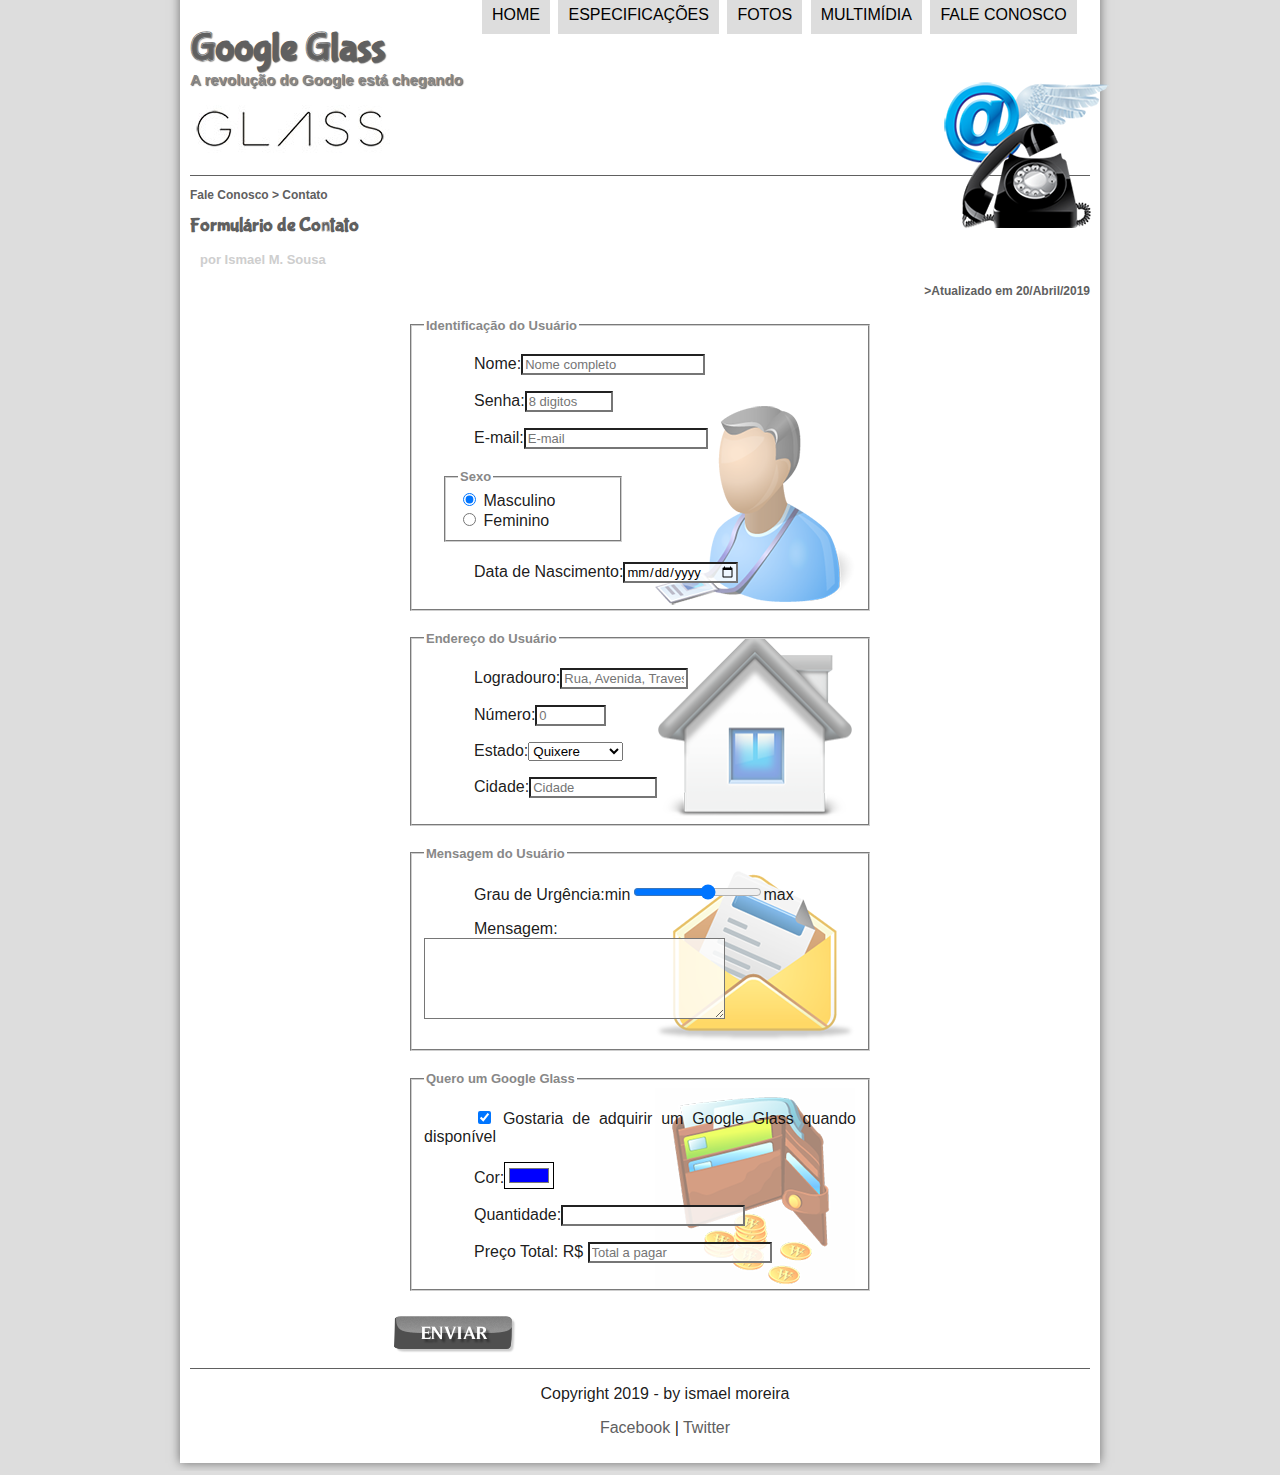
<file: projeto-glass-html5/fale-conosco.html>
<!--<h1> simbolos especiais</h1>
		<p>
			&lt; 
			&gt; 
			&le; 
			&ge;
		
			<br/>
			&euro;
		</p>
	-->
<!DOCTYPE html>
<html lang="pt-br">
<head>
	<meta charset="UTF-8"/>
	<title> Tudo sobre google glass</title>
	<link rel="stylesheet" type="text/css" href ="_css/estilo.css"/>	
	<link rel="stylesheet" type="text/css" href ="_css/form.css"/>	
</head>

<script src = "_javascript/funcoes.js"></script>

<script>
	function calc_total(){
		var qtd = parseInt(document.getElementById('cQtd').value);
		tot = qtd * 1500;
		document.getElementById('cTot').value = tot;
	}
</script>

<body>
<div id="interface">
	<header id="cabecalho">
	<hgroup><!--agrupa titulos-->
	<h1>Google Glass</h1>
	<h2>A revolução do Google está chegando<h2>
	</hgroup>
	
	<!--src = souce = origem-->
	<img id="icone" src="_imagens/contato.png"/>
	<nav id="menu">
	<!--ol = oderned list e li= list items-->
	<h1>Menu Principal</h1>
	<ul type="disc">
		<li onmouseover= "mudaFoto('_imagens/home.png')" onmouseout= "mudaFoto('_imagens/contato.png')"><a href="index.html">Home</a></li>
		<li onmouseover= "mudaFoto('_imagens/especificacoes.png')" onmouseout= "mudaFoto('_imagens/contato.png')"><a href="specs.html">Especificações</a></li>
		<li onmouseover= "mudaFoto('_imagens/fotos.png')" onmouseout= "mudaFoto('_imagens/contato.png')"><a href="fotos.html">Fotos</a></li>
		<li onmouseover= "mudaFoto('_imagens/multimidia.png')" onmouseout= "mudaFoto('_imagens/contato.png')"><a href="multimidia.html">Multimídia</a></li>
		<li onmouseover= "mudaFoto('_imagens/contato.png')" onmouseout= "mudaFoto('_imagens/contato.png')"><a href="fale-conosco.html">Fale conosco</a></li>
	</ul>
	</nav>
	</header>


	<!--Para quebrar a linha usa <br/> = break row-->
	<!--Para da espaço usa &nbsp; -->
<article id="noticia-principal">
	<header id="cabecalho-artigo">

		<hgroup>
			<h3>Fale Conosco > Contato</h3>
			<h1>Formulário de Contato</h1>
			<h2>por Ismael M. Sousa</h2>
			<h3 class="direita">>Atualizado em 20/Abril/2019</h3>
		</hgroup>
	</header>
</article>


<form method="post" id="fContato" action="mailto:ismaelsousa1998@outlook.com" oninput="calc_total();">
	<fieldset id="usuario">
		<legend>Identificação do Usuário</legend>
			<P><label for="cNome">Nome:</label><input type="text" name="tNome" id="cNome" size="20" maxlength="30" placeholder="Nome completo"/></P>
			<P>Senha:<input type="password" name="tSenha" id="cSenha" size="8" maxlength="8" placeholder="8 digitos"/></P>
			<P>E-mail:<input type="email" name="tMail" id="cMail" size="20" maxlength="40" placeholder="E-mail"/></P>
			<fieldset id="sexo">
				<legend>Sexo</legend>
				<input type="radio" name="tSexo" id="cMasc" checked > <label for="cMasc" >Masculino</label><br>
				<input type="radio" name="tSexo" id="cFem"> <label for="sFem">Feminino</label>
			</fieldset>
			<P>Data de Nascimento:<input type="date" name="tNasc" id="cNasc"></P>
	</fieldset>
	
	<fieldset id="endereco">
		<legend >Endereço do Usuário</legend>
		<P>Logradouro:<input type="text" name="tRua" id="cRua" size="13" maxlength="80" placeholder="Rua, Avenida, Travessa"/></P>
		<P>Número:<input type="number" name="tNum" id="cNum" size="20" min="0" max="9999" placeholder="0"/></P>
		<P>Estado:<select name="tEst" id="cEst">
			<optgroup label="Regiao nordeste">
				<option value="RJ">Quixere</option>
				<option>Russas</option>
				<option>Limoeiro</option>
			</optgroup>
			
			<optgroup label="Regiao sul">
				<option value="RJ">sao paulo</option>				
			</optgroup>
			
		</select></P>
		<P>Cidade:<input type="text" name="tCid" id="cCid" size="13" maxlength="30" placeholder="Cidade" list="cidades"/></P>
		<datalist id="cidades">
		
			<option>Quixere</option>
		</datalist>
	</fieldset>
	
	<fieldset id="mensagem">
		<legend >Mensagem do Usuário</legend>
		<P>Grau de Urgência:min<input type="range" name="tUrg" id="cUrg" min="0" max="10" step="2">max</P>
		<P>Mensagem:<textarea name="tMsg" id="cMsg" cols="35" rows="5"></textarea></P>
	</fieldset>
	
	<fieldset id="pedido">
		<legend >Quero um Google Glass</legend>
		<p><input type="checkbox" name="tPed" id="cPed" checked/> Gostaria de adquirir um Google Glass quando disponível</p>
		
		<P>Cor:<input type="color" name="tCor" id="cCor" value="#0000FF"></P>
		<P>Quantidade:<input type="number" name="tQtd" id="cQtd"  /></P>
		<P>Preço Total: R$ <input type="number" name="tTot" id="cTot" placeholder="Total a pagar" readonly /></P>
	</fieldset>

	<input type="image" name="tEnviar" src="_imagens/botao-enviar.png"/>
	
</form>
<footer id= "rodape">
		<p>Copyright 2019 - by ismael moreira</p>
		<p> <a href="http:fabook.com" target = blank>Facebook</a> | <a href="http:twitter.com" target = blank>Twitter</a></p>
	</footer>
</div>
</body>
</html>
</file>
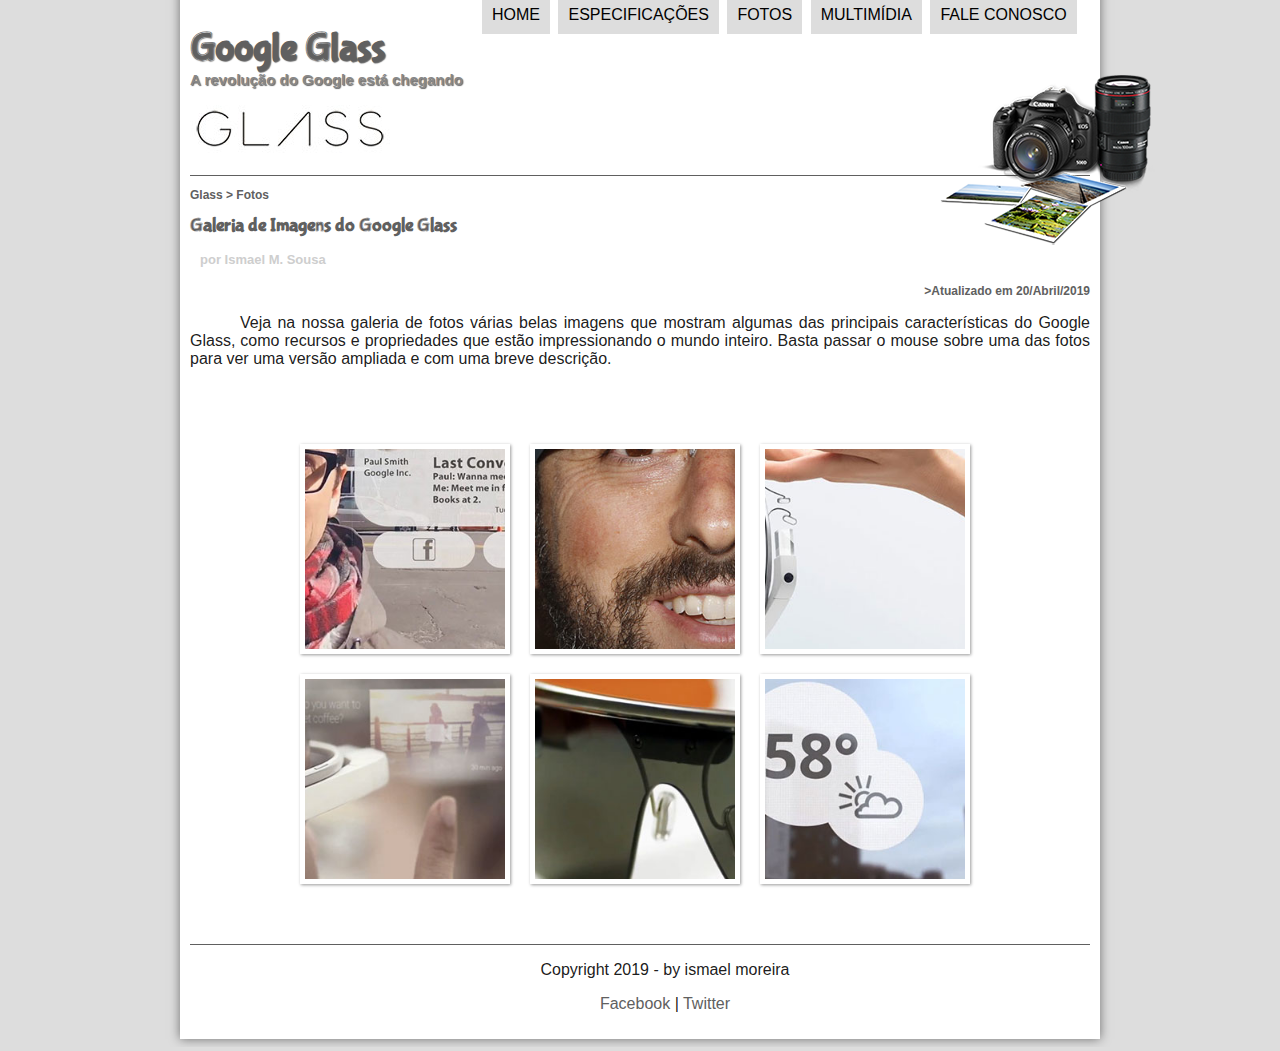
<file: projeto-glass-html5/fotos.html>
<!--<h1> simbolos especiais</h1>
		<p>
			&lt; 
			&gt; 
			&le; 
			&ge;
		
			<br/>
			&euro;
		</p>
	-->
<!DOCTYPE html>
<html lang="pt-br">
<head>
	<meta charset="UTF-8"/>
	<title> Tudo sobre google glass</title>
	<link rel="stylesheet" type="text/css" href ="_css/estilo.css"/>	
	<link rel="stylesheet" type="text/css" href ="_css/fotos.css"/>	
</head>

<script src = "_javascript/funcoes.js">
	
</script>


<body>
<div id="interface">
	<header id="cabecalho">
	<hgroup><!--agrupa titulos-->
	<h1>Google Glass</h1>
	<h2>A revolução do Google está chegando<h2>
	</hgroup>
	
	<!--src = souce = origem-->
	<img id="icone" src="_imagens/fotos.png"/>
	<nav id="menu">
	<!--ol = oderned list e li= list items-->
	<h1>Menu Principal</h1>
	<ul type="disc">
		<li onmouseover= "mudaFoto('_imagens/home.png')" onmouseout= "mudaFoto('_imagens/fotos.png')"><a href="index.html">Home</a></li>
		<li onmouseover= "mudaFoto('_imagens/especificacoes.png')" onmouseout= "mudaFoto('_imagens/fotos.png')"><a href="specs.html">Especificações</a></li>
		<li onmouseover= "mudaFoto('_imagens/fotos.png')" onmouseout= "mudaFoto('_imagens/fotos.png')"><a href="fotos.html">Fotos</a></li>
		<li onmouseover= "mudaFoto('_imagens/multimidia.png')" onmouseout= "mudaFoto('_imagens/fotos.png')"><a href="multimidia.html">Multimídia</a></li>
		<li onmouseover= "mudaFoto('_imagens/contato.png')" onmouseout= "mudaFoto('_imagens/fotos.png')"><a href="fale-conosco.html">Fale conosco</a></li>
	</ul>
	</nav>
	</header>


<section id="corpo-full">
	<article id="noticia-principal">
		<header id="cabecalho-artigo">

			<hgroup>
				<h3>Glass > Fotos</h3>
				<h1>Galeria de Imagens do Google Glass</h1>
				<h2>por Ismael M. Sousa</h2>
				<h3 class="direita">>Atualizado em 20/Abril/2019</h3>
			</hgroup>
		</header>
		
		
	</article>
</section>	

	<p>
		Veja na nossa galeria de fotos várias belas imagens que mostram algumas das principais características do Google Glass, como recursos e propriedades que estão impressionando o mundo inteiro. Basta passar o mouse sobre uma das fotos para ver uma versão ampliada e com uma breve descrição.
	</p>
	<ul id="album-fotos">
		<li id="foto01"><span> Agenda e lembretes</span></li>
		<li id="foto02"><span> Sergey Brin usando o Glass</span></li>
		<li id="foto03"><span> Leve e compacto</span></li>
		<li id="foto04"><span> Sensação de uma tela de 50"</span></li>
		<li id="foto05"><span> Vários tipos de lente</span></li>
		<li id="foto06"><span> Informações importantes</span></li>
	</ul>
<footer id= "rodape">
		<p>Copyright 2019 - by ismael moreira</p>
		<p> <a href="http:fabook.com" target = blank>Facebook</a> | <a href="http:twitter.com" target = blank>Twitter</a></p>
	</footer>
</div>
</body>
</html>
</file>
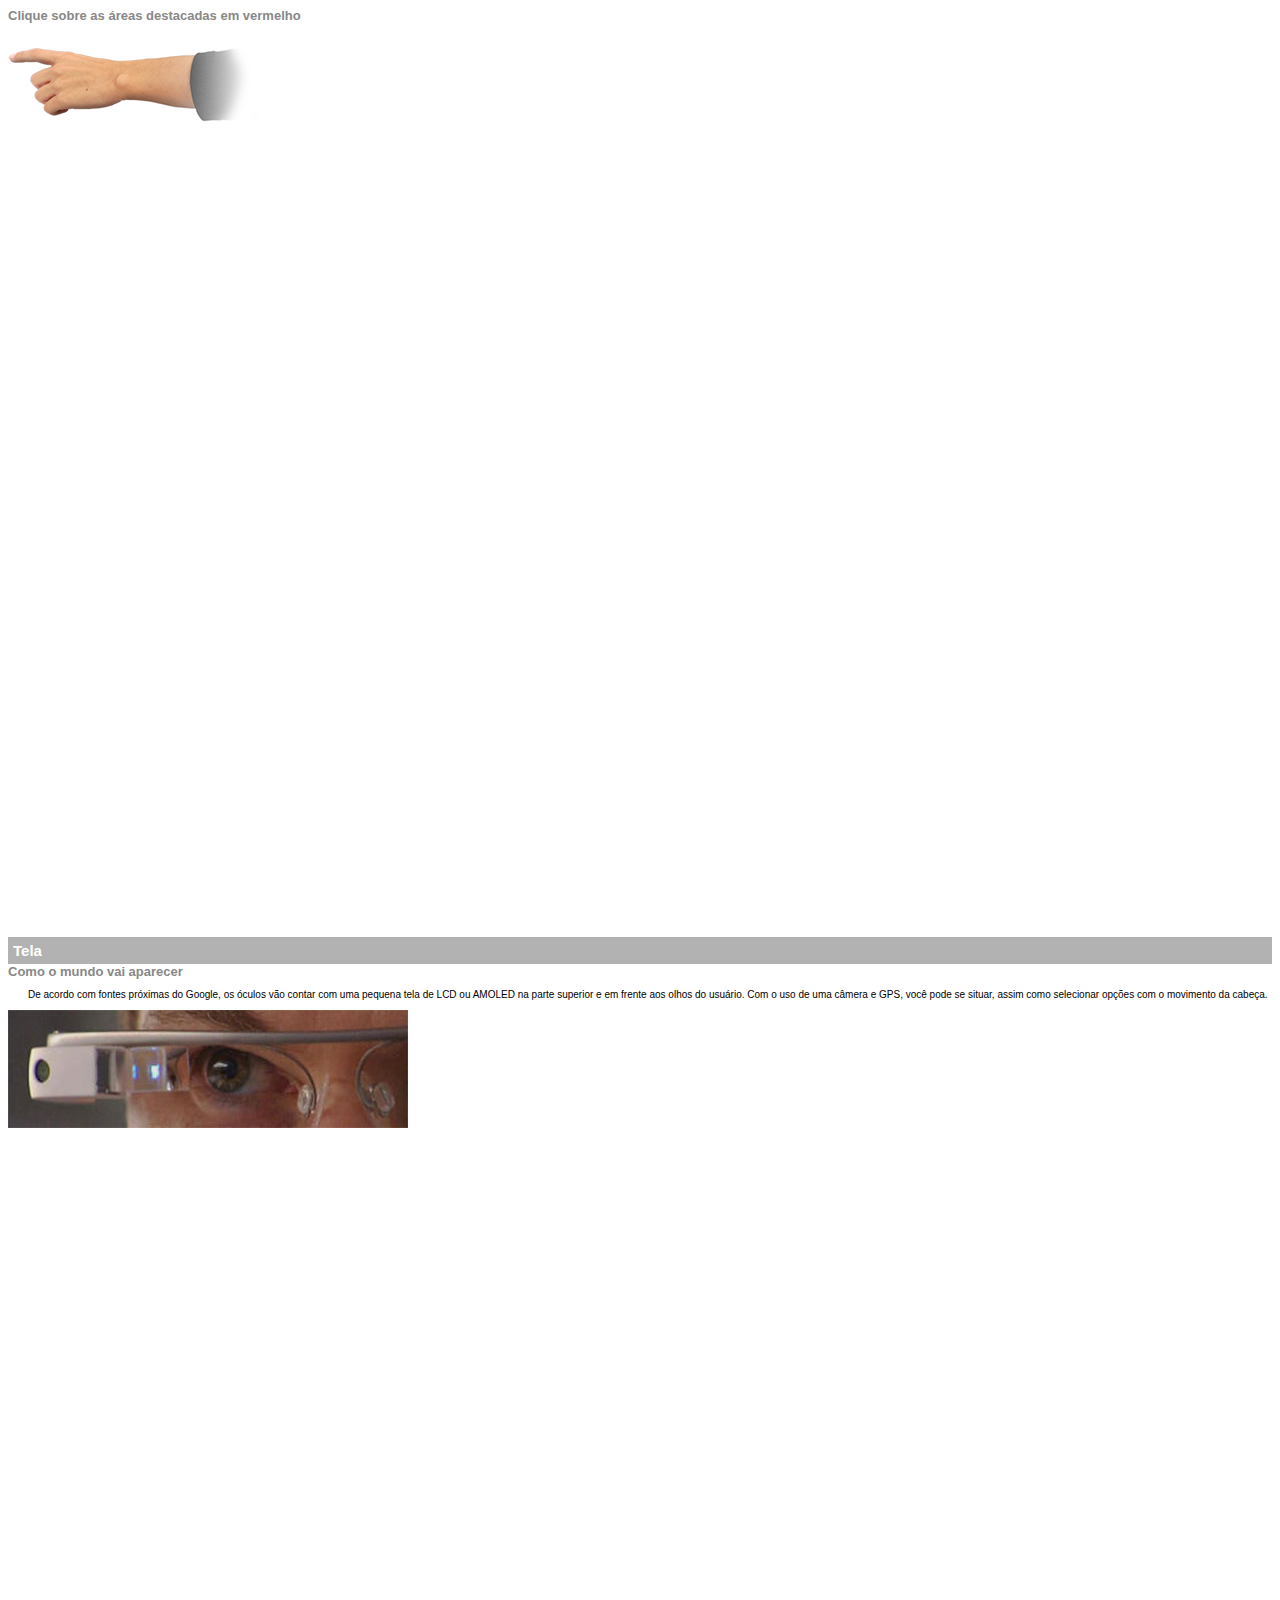
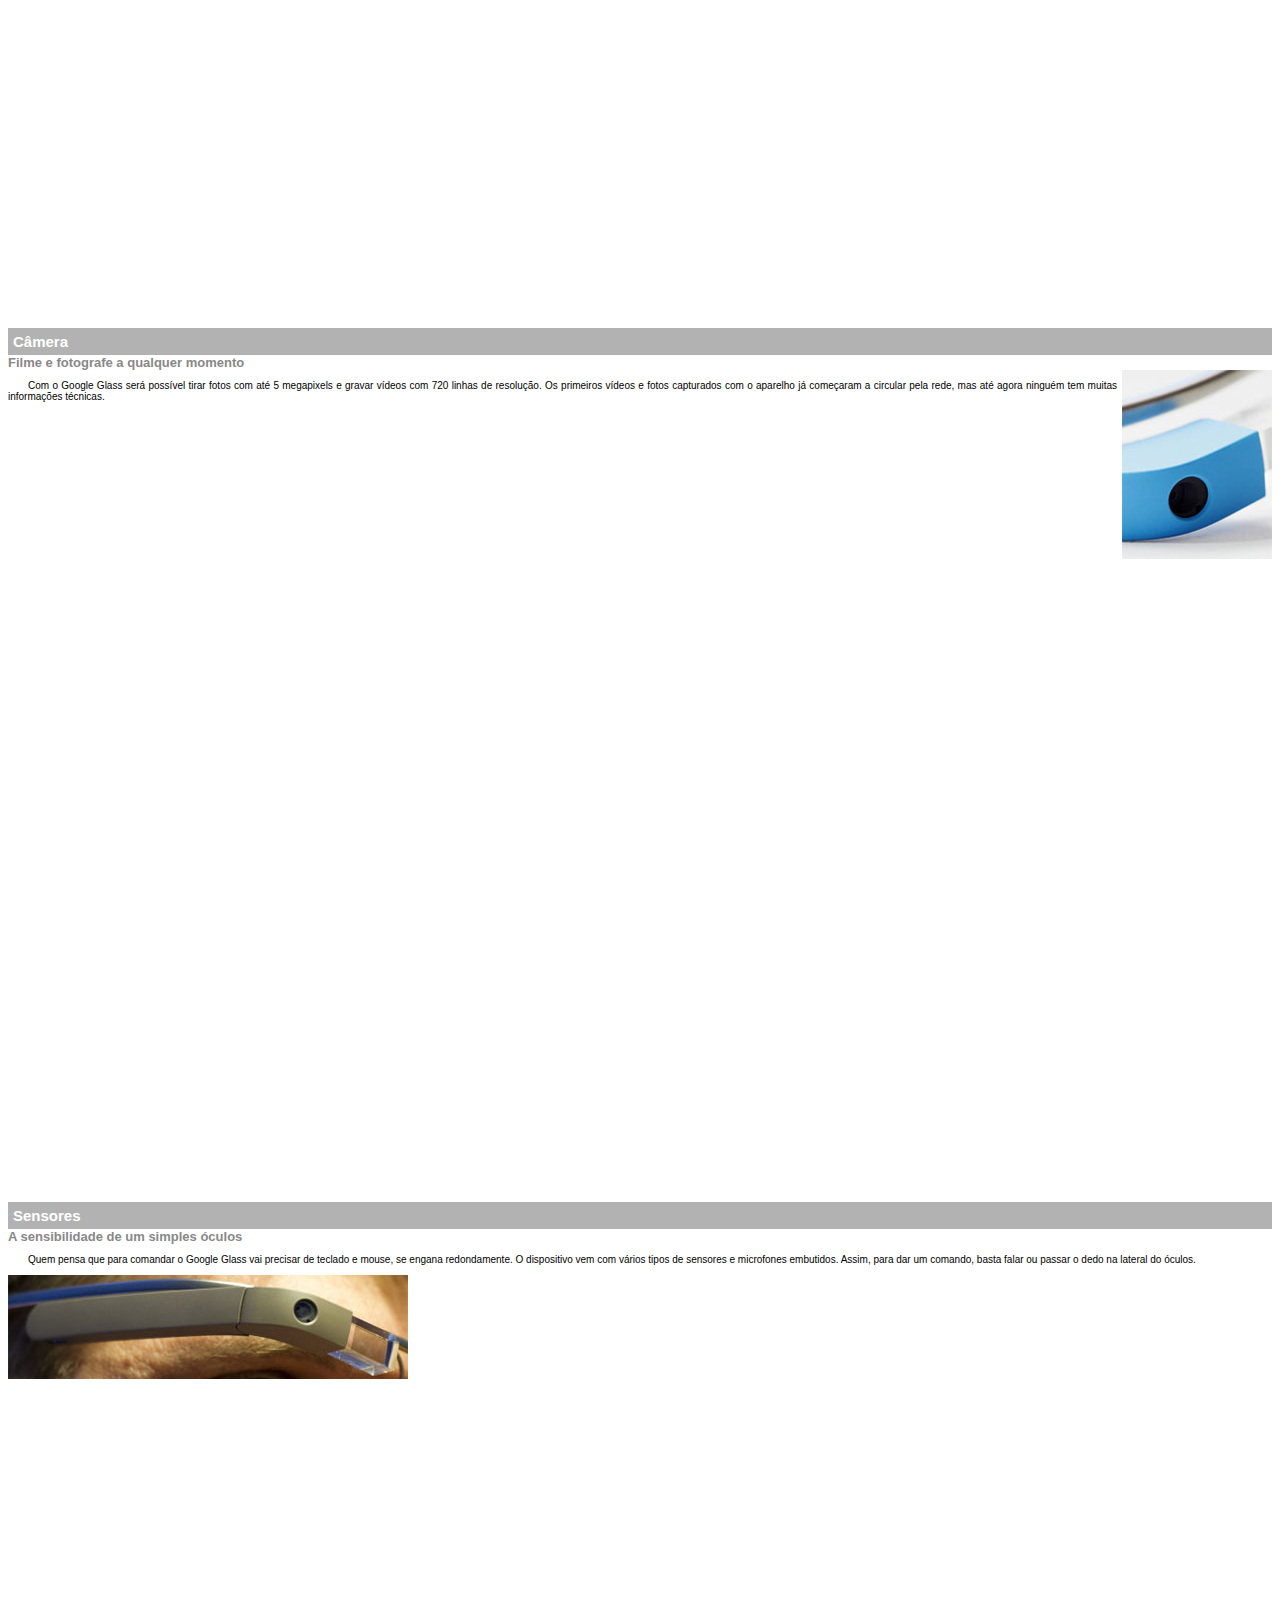
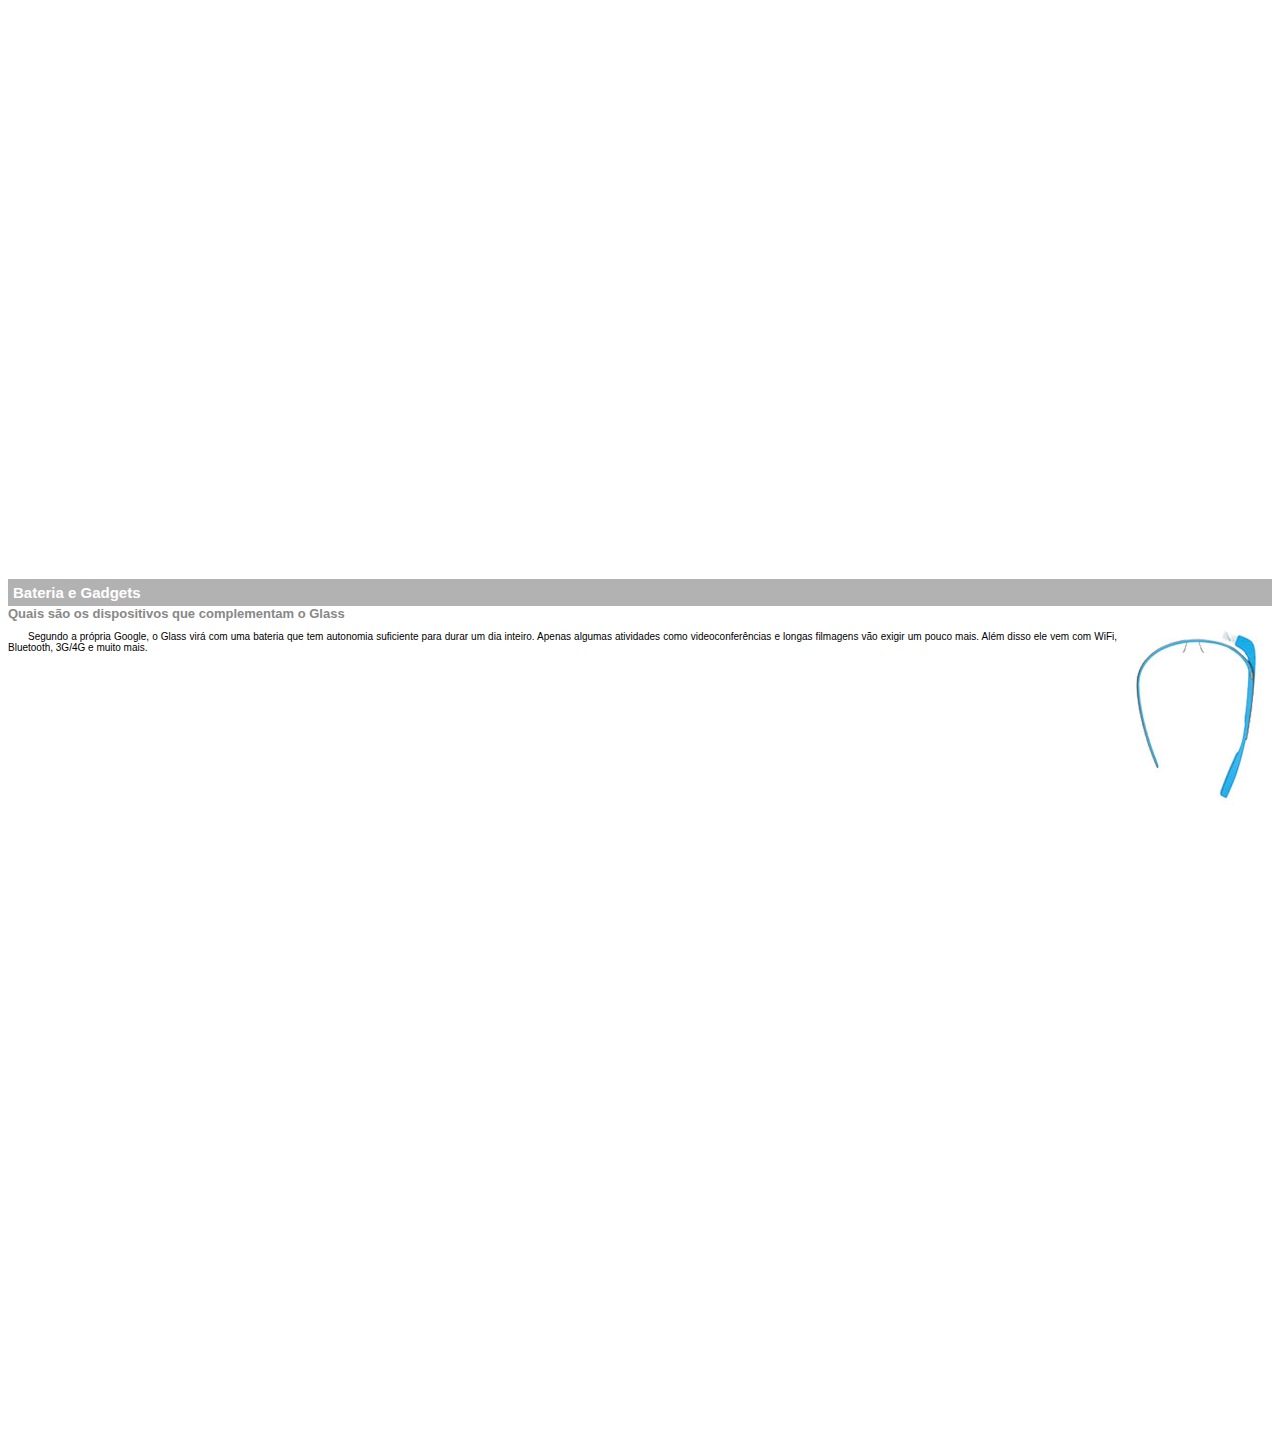
<file: projeto-glass-html5/google-glass.html>
<DOCTYPE html/>
<html>
<head>
	<meta charset="UTF-8"/>
	<title>Informações sobre Google Glass</title>
	<style>
		body{
			font-family: Arial;
			font-size:10px;
		}
		p{
			text-align: justify;
			text-indent: 20px;
		}
		article h1{
			font-size: 15px;
			color: #ffffff;
			background-color: rgba(0,0,0,0.3);
			padding: 5px;
			margin: 0px;
			
		}
		
		article h2{
			font-size: 13px;
			color: #888888;		
			margin: 0px;
		}
		article{
			margin-bottom: 800px;
		}
		
		img.img-dir{
			display: block;
			float: right;
			margin-left: 5px;
		}
	</style>
	
</head>

<body>
	<article id="topo">
		<header>
			<h2>Clique sobre as áreas destacadas em vermelho</h2>
		</header>
		<img src="_imagens/mao.png" alt="Mão apontando para a esquerda">
	</article>
	
	<article id="tela">
		<header>
			<h1>Tela</h1>
			<h2>Como o mundo vai aparecer</h2>
		</header>
		
		<p>
			De acordo com fontes próximas do Google, os óculos vão contar com uma pequena tela de LCD ou AMOLED na parte superior e em frente aos 	olhos do usuário. Com o uso de uma câmera e GPS, você pode se situar, assim como selecionar opções com o movimento da cabeça.
		</p>
		<img src="_imagens/det-tela.jpg" alt="tela do google glass">
	</article>
	
	<article id= "camera">
		<header>
			<h1>Câmera</h1>
			<h2>Filme e fotografe a qualquer momento</h2>
		</header>
		
		<img src="_imagens/det-camera.jpg" class = "img-dir" alt="câmera do google glass">
		<p>
			Com o Google Glass será possível tirar fotos com até 5 megapixels e gravar vídeos com 720 linhas de resolução. Os primeiros vídeos e 	fotos capturados com o aparelho já começaram a circular pela rede, mas até agora ninguém tem muitas informações técnicas.
		</p>
		
	</article>
	
	<article id="sensores">
		<header>
			<h1>Sensores</h1>
			<h2>A sensibilidade de um simples óculos</h2>
		</header>
		<p>
			Quem pensa que para comandar o Google Glass vai precisar de teclado e mouse, se engana redondamente. O dispositivo vem com vários tipos de sensores e microfones embutidos. Assim, para dar um comando, basta falar ou passar o dedo na lateral do óculos.
		</p>
		<img src="_imagens/det-touch.jpg" alt="sensores do google glass">
		
	</article>
	
	<article id ="gadgets">
		<header>
			<h1>Bateria e Gadgets</h1>
			<h2>Quais são os dispositivos que complementam o Glass</h2>
		</header>
		<img src="_imagens/det-bateria.jpg" class = "img-dir" alt="bateria do google glass">
		<p>
			Segundo a própria Google, o Glass virá com uma bateria que tem autonomia suficiente para durar um dia inteiro. Apenas algumas atividades como videoconferências e longas filmagens vão exigir um pouco mais. Além disso ele vem com WiFi, Bluetooth, 3G/4G e muito mais.
		</p>
	</article>
</body>
</html>
</file>
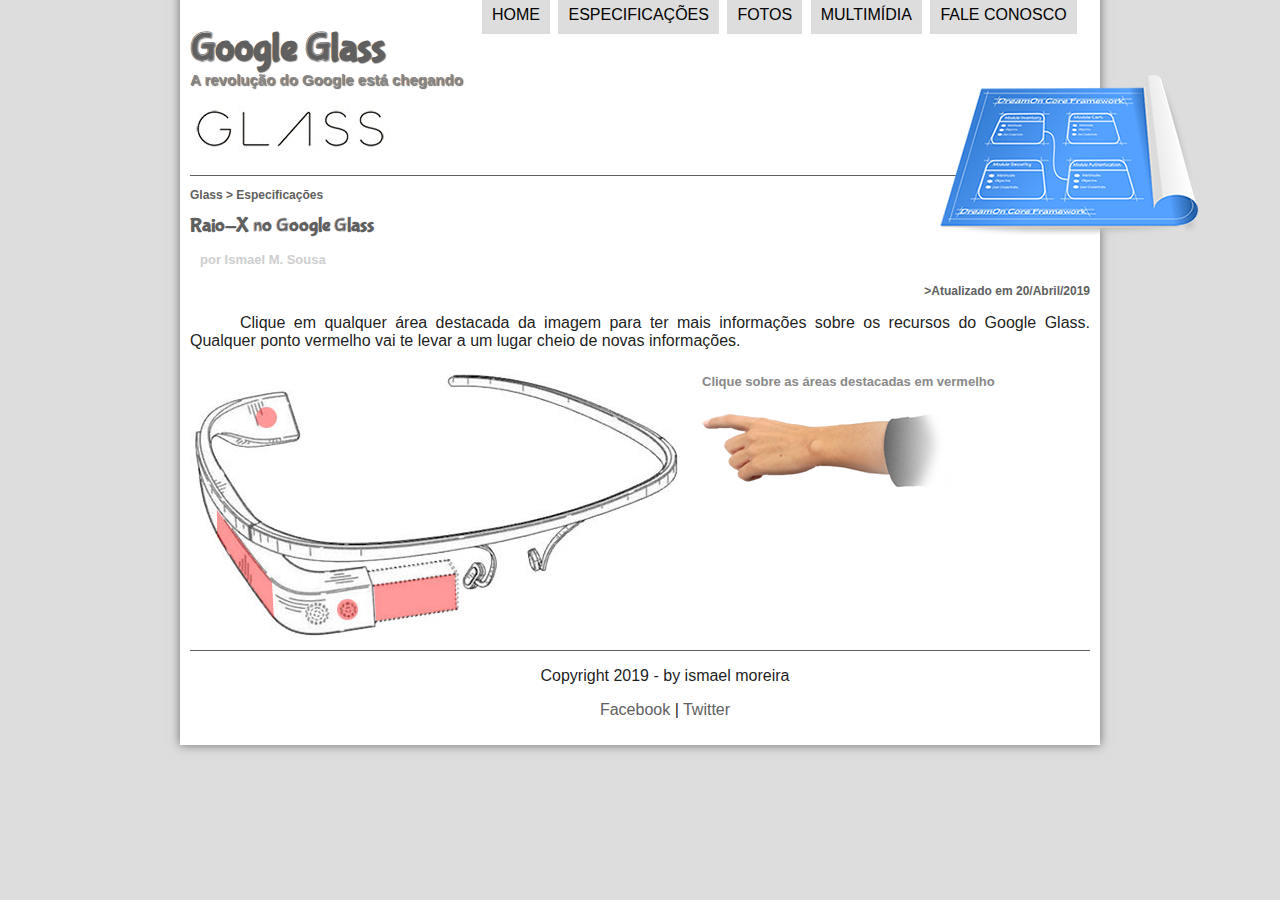
<file: projeto-glass-html5/specs.html>
<!--<h1> simbolos especiais</h1>
		<p>
			&lt; 
			&gt; 
			&le; 
			&ge;
		
			<br/>
			&euro;
		</p>
	-->
<!DOCTYPE html>
<html lang="pt-br">
<head>
	<meta charset="UTF-8"/>
	<title> Tudo sobre google glass</title>
	<link rel="stylesheet" type="text/css" href ="_css/estilo.css"/>	
	<link rel="stylesheet" type="text/css" href ="_css/specs.css"/>	
</head>

<script src = "_javascript/funcoes.js">
	
</script>


<body>
<div id="interface">
	<header id="cabecalho">
	<hgroup><!--agrupa titulos-->
	<h1>Google Glass</h1>
	<h2>A revolução do Google está chegando<h2>
	</hgroup>
	
	<!--src = souce = origem-->
	<img id="icone" src="_imagens/especificacoes.png"/>
	<nav id="menu">
	<!--ol = oderned list e li= list items-->
	<h1>Menu Principal</h1>
	<ul type="disc">
		<li onmouseover= "mudaFoto('_imagens/home.png')" onmouseout= "mudaFoto('_imagens/especificacoes.png')"><a href="index.html">Home</a></li>
		<li onmouseover= "mudaFoto('_imagens/especificacoes.png')" onmouseout= "mudaFoto('_imagens/especificacoes.png')"><a href="specs.html">Especificações</a></li>
		<li onmouseover= "mudaFoto('_imagens/fotos.png')" onmouseout= "mudaFoto('_imagens/especificacoes.png')"><a href="fotos.html">Fotos</a></li>
		<li onmouseover= "mudaFoto('_imagens/multimidia.png')" onmouseout= "mudaFoto('_imagens/especificacoes.png')"><a href="multimidia.html">Multimídia</a></li>
		<li onmouseover= "mudaFoto('_imagens/contato.png')" onmouseout= "mudaFoto('_imagens/especificacoes.png')"><a href="fale-conosco.html">Fale conosco</a></li>
	</ul>
	</nav>
	</header>

<section id="corpo-full">
	<article id="noticia-principal">
		<header id="cabecalho-artigo">

			<hgroup>
				<h3>Glass > Especificações</h3>
				<h1>Raio-X no Google Glass</h1>
				<h2>por Ismael M. Sousa</h2>
				<h3 class="direita">>Atualizado em 20/Abril/2019</h3>
			</hgroup>
		</header>

		<p>Clique em qualquer área destacada da imagem para ter mais informações sobre os recursos do Google Glass. Qualquer ponto vermelho vai te levar a um lugar cheio de novas informações.</p>

		<section id="conteudo">
			<img src="_imagens/glass-esquema-marcado.jpg" usemap="#meumapa"/>
				<!--mapa de imagem-->				
				<map name="meumapa">
					<area shape= "rect" coords="179,202,270,260" href="google-glass.html#tela" target="janela"/>
					<area shape = "circle" coords= "158,243,12" href="google-glass.html#camera" target="janela"/>
					<area shape = "circle" coords= "76,52,12" href="google-glass.html#gadgets" target="janela"/>
					<area shape = "poly" coords= "28,143,83,216,84,249,27,169" href="google-glass.html#sensores" target="janela"/>
				</map>
			<iframe scrolling = "no" src= "google-glass.html" name= "janela" id="frame-spec"> </iframe>
		</section>
	</article>
</section>

<footer id= "rodape">
		<p>Copyright 2019 - by ismael moreira</p>
		<p> <a href="http:fabook.com" target = blank>Facebook</a> | <a href="http:twitter.com" target = blank>Twitter</a></p>
	</footer>
</div>
</body>
</html>
</file>
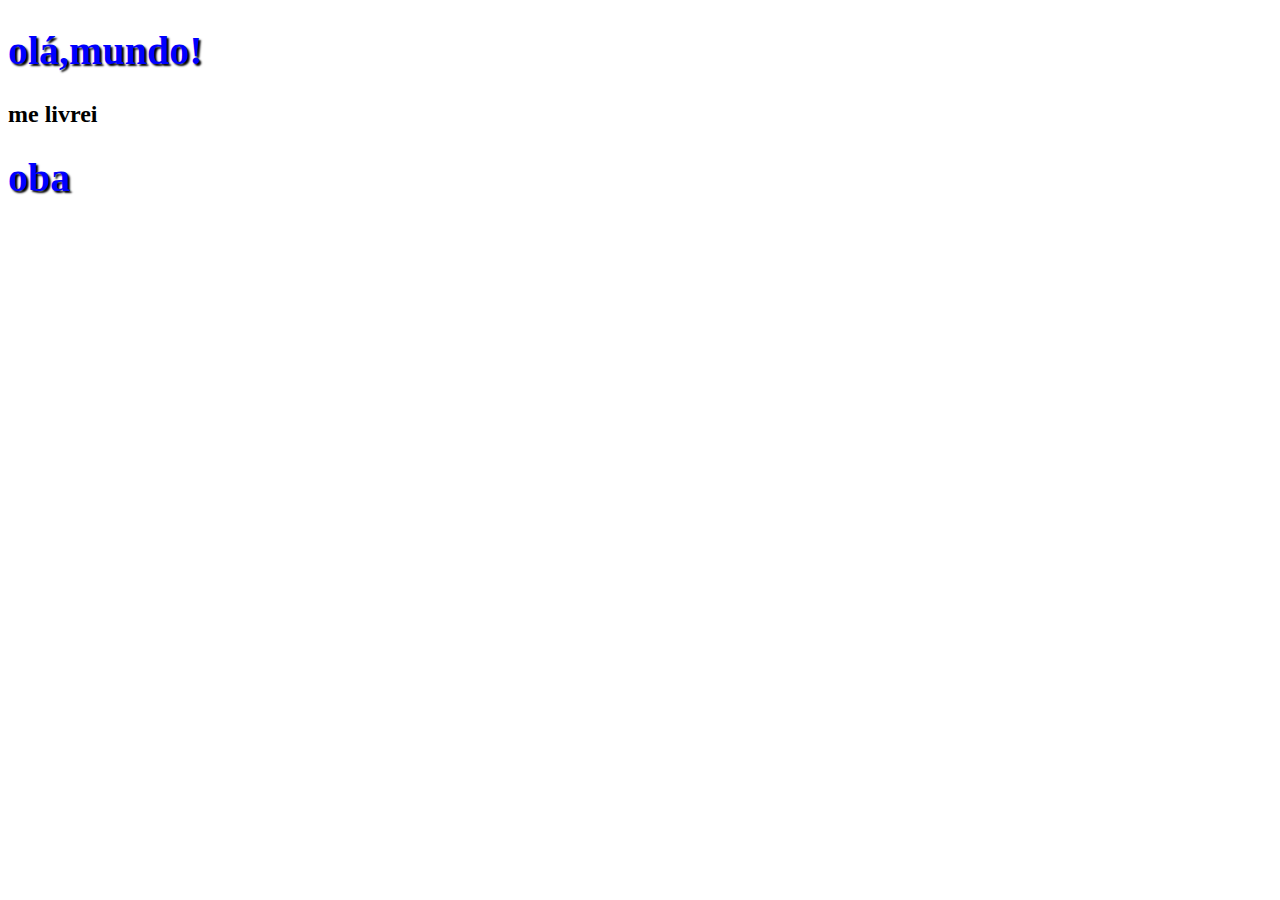
<file: Projeto-ola-mundo/helloworld.html>
<!DOCTYPE html>
<html lang="pt-br">

<head>
	<meta charset="UTF-8"/> 
	<title>Curso de html5</title>
	<style>
		h1{<!--CSS-->
			font-family: Arial;
			font-size: 30pt;
			color: blue;
			text-shadow: 2px 2px 2px black;
			<!--1 direita 2 baixo 3 esplhamento-->
		}
	</style>
</head>


<body>
	<h1>olá,mundo!<h1> <!-- hierarquia de titulos-->
	<h2>me livrei<h2>
	<h1>oba<h1>
</body>

</html>
</file>
<file: projeto-glass-html5/_css/estilo.css>
@charset "UTF-8";
@font-face{
	font-family: 'FonteLogo';
	src: url("../_fonts/bubblegum-sans-regular.otf");
}
	body{			
			font-family: Arial, sans-serif;
			background-color: #dddddd;
			color: rgba(0,0,0,0.9);
		}
		
	div#interface{
		width: 900px;
		background-color: #ffffff;
		margin: -20px  auto 0px auto;
		box-shadow: 0px 0px 10px rgba(0,0,0,0.5);
		padding: 10px 10px 10px 10px;
	}
	p{
		text-align: justify; 		
		text-indent:50px;
	}
	a{
		color: #606060;
		text-decoration: none;
	}
	a:hover{
		text-decoration: underline;
	}
	header#cabecalho img#icone{
		position: absolute;
		left: 750px;
		top: 50px;
	}
	
	header#cabecalho{
		border-bottom: 1px #606060 solid;
		position: relative;
		height: 150px;
		background: url("../_imagens/glass-logo-peq.jpg") no-repeat 0px 80px;
	}
	
	header#cabecalho h1{
		font-family: 'FonteLogo', sans-serif;
		font-size: 30pt;
		color: #606060;
		text-shadow: 1px 1px 1px rgba(0,0,0,0.6);
		padding: 0px;
		margin-bottom: 0px;
	}

	header#cabecalho h2{
		font-family: Arial, sans-serif;
		font-size: 15px;
		color: #888888;
		text-shadow: 1px 1px 1px rgba(0,0,0,0.6);
		padding: 0px;
		margin-top: 0px;
	}
	/*formataçao de imagens com legendas*/ 
	
	figure.foto-legenda{
		border: 8px solid white;
		box-shadow: 1px 1px 4px black;
		
	}
	
	figure.foto-legenda img{
		width: 100%;
		height: 100%;
	}
	
	figure.foto-legenda figcaption{
		opacity:0;
		position: relative;
		top: 0px;
		background-color: rgba(0,0,0,0.4);
		color: white;
		width:100%;
		height:100%;
		padding: 10px;
		box-sizing: border-box;
		transition: opacity 1s;
		
	}
	
	figure.foto-legenda:hover figcaption{
		opacity:1;
	}
	
	/*formatacao do menu*/
	
	nav#menu{
		display: block;
		
	}
	nav#menu ul{
		list-style: none;
		text-transform: uppercase;
		position: relative;
		top: -110px;
		left: 250px;
	}
	nav#menu li{
		display: inline-block;
		background-color: #dddddd;
		padding: 10px;
		margin: 2px;
		transition: background-color 1s;
	}
	
	nav#menu li:hover {
		background-color: #606060;
	}
	
	nav#menu h1{
		display: none;
	}
	nav#menu a {
		color: #000000;
		text-decoration: none;
	}
	
	nav#menu a:hover{
		color: #ffffff;
		text-decoration: underline;
	}
	
	/*criando as partições do site*/
	section#corpo {
		display: block;
		width: 500px;
		float: left;
		border-right: 1px solid #606060;
		padding-right: 15px;
	}
	
	article#noticia-principal h2{
		font-size: 13px;
		color: #606060;
		background-color: #dddddd;
		padding: 5px 0px 5px 10px;
		margin: 10px 0px 10px 0px;
	}
	
	header#cabecalho-artigo h1{
		font-family: 'FonteLogo', sans-serif;
		font-size: 20px;
		color: #606060;
		margin-bottom: 0px;
		margin-top: 0px;
	}
	.direita{
		text-align: right;
	}
	header#cabecalho-artigo h2{
		
		font-size: 13px;
		color: #cecece;
		background: none;
		margin: opx;
		
	}
	header#cabecalho-artigo h3{
		font-size: 12px;
		color: #606060;
		background: none;
		margin: opx;
		
	}
	aside#lateral{
		display: block;
		width: 350px;
		float: right;
		background-color: #dddddd;
		padding: 10px;
		margin-top: 10px;
		box-shadow: 2px 2px 2px rgba(0,0,0,0.5);
	}
	
	aside#lateral h1{
		font-family: 'FonteLogo' sans-serif;
		font-size: 20px;
		color: #606060;
		margin-top: 0px;
	}
	aside#lateral h2{
		background-color: #606060;
		font-size: 13px;
		color: #ffffff;
		padding: 5px;
	}
	
	footer#rodape{
		border-top: 1px solid #606060;
		clear: both;		
		
	}
	footer#rodape p {
		text-align: center;
	}
	
	table#tabelaspec{
		border: 1px solid #606060;
		border-spacing: 0px;
		margin-left: auto;
		margin-right: auto;
		
		
	}
	
	table#tabelaspec td{	
		border: 1px solid #606060;
		padding: 10px;
		text-align: center;
		vertical-align: center;
	}
	table#tabelaspec td.ce{
		color: #ffffff;
		background-color: #606060;
		vertical-align: top;
		font-weight: bold;
		
	}
	
	table#tabelaspec td.cd{	
		background-color: #cecece;
		
	}
	
	table#tabelaspec caption{
		
		color: #888888;
		font-size: 13px;
		font-weight: bolder;
	}
	
	table#tabelaspec caption span{
		display: block;
		float: right;
		color: #000000;
		font-size: 8px;
		margin-top: 10px;
	}
</file>
<file: projeto-glass-html5/_css/form.css>
@charset "UTF-8";

form{
	width: 500px;
	margin: auto;
	
}

input, textarea{
	font-family: sans-serif;
	font-weight: normal;
	font-size:13px;
	background-color: rgba(255,255,255,0.8);
}

input:hover, textarea:hover{
	background-color: #dddddd;
}

legend{
	color: #888888;
	font-weight: bold;
	font-size: 13px;
	font-family: sans-serif;
}

fieldset{
	border-color: #cecece;
	margin: 20px;	
}

fieldset#sexo{
	width: 150px;
}

fieldset#usuario{
	background: url("../_imagens/icone-contato.png") no-repeat 95% 95%;
}
fieldset#endereco{
	background: url("../_imagens/icone-endereco.png") no-repeat 95% 95%;
}
fieldset#mensagem{
	background: url("../_imagens/icone-mensagem.png") no-repeat 95% 95%;
}
fieldset#pedido{
	background: url("../_imagens/icone-pagamento.png") no-repeat 95% 95%;
}
</file>
<file: projeto-glass-html5/_css/fotos.css>
@charset = "UTF-8";

ul#album-fotos{
	
	width: 700px;
	margin: 0 auto;
	padding: 50px;
	overflow: hidden;
	list-style: none;
	
}

ul#album-fotos li{
	float: left;
	width: 200px;
	height: 200px;
	margin: 10px;
	border: 5px solid white;
	background-color: #ffffff;
	box-shadow: 1px 1px 3px rgba(0,0,0,0.4);
	-webkit-transition: all 0.3s ease-in;
}

ul#album-fotos li span{
	opacity: 0;
	color: #ffffff;
	text-shadow: 1px 1px 1px #000000;
	background-color: rgba(0,0,0,0.3);
	font-size: 9px;
	line-height: 370px;
	padding: 5px;
}
ul#album-fotos li:hover{
	-webkit-transform: scale(1.5);
	
}
ul#album-fotos li:hover span{
	opacity: 1;
}

ul#album-fotos li#foto01{
	background: url('../_imagens/galeria-01.jpg') no-repeat;
	background-position: 50% 50%;
	background-size: 400px 400px;
	background-color: #ffffff;
}

ul#album-fotos li#foto01:hover {
	background-position: 0px 0px;
	background-size: 200px 200px;
}

ul#album-fotos li#foto02{
	background: url('../_imagens/galeria-02.jpg') no-repeat;
	background-position: 50% 50%;
	background-size: 400px 400px;
	background-color: #ffffff;
}
ul#album-fotos li#foto02:hover {
	background-position: 0px 0px;
	background-size: 200px 200px;
}
ul#album-fotos li#foto03{
	background: url('../_imagens/galeria-03.jpg') no-repeat;
	background-position: 50% 50%;
	background-size: 400px 400px;
	background-color: #ffffff;
}
ul#album-fotos li#foto03:hover {
	background-position: 0px 0px;
	background-size: 200px 200px;
}
ul#album-fotos li#foto04{
	background: url('../_imagens/galeria-04.jpg') no-repeat;
	background-position: 50% 50%;
	background-size: 400px 400px;
	background-color: #ffffff;
}
ul#album-fotos li#foto04:hover {
	background-position: 0px 0px;
	background-size: 200px 200px;
}
ul#album-fotos li#foto05{
	background: url('../_imagens/galeria-05.jpg') no-repeat;
	background-position: 50% 50%;
	background-size: 400px 400px;
	background-color: #ffffff;
}
ul#album-fotos li#foto05:hover {
	background-position: 0px 0px;
	background-size: 200px 200px;
}

ul#album-fotos li#foto06{
	background: url('../_imagens/galeria-06.jpg') no-repeat;
	background-position: 50% 50%;
	background-size: 400px 400px;
	background-color: #ffffff;
}
ul#album-fotos li#foto05:hover {
	background-position: 0px 0px;
	background-size: 200px 200px;
}
</file>
<file: projeto-glass-html5/_css/specs.css>
@charset ="UTF-8";

section#conteudo {
	width: 1000px;
	margin: auto;
}

iframe#frame-spec{
	width: 400px;
	height: 280px;
	border: none;
	overflow: hidden;
}

iframe#frame-spec::-webkit-scrollbar{
	display: none;
	
}
</file>
